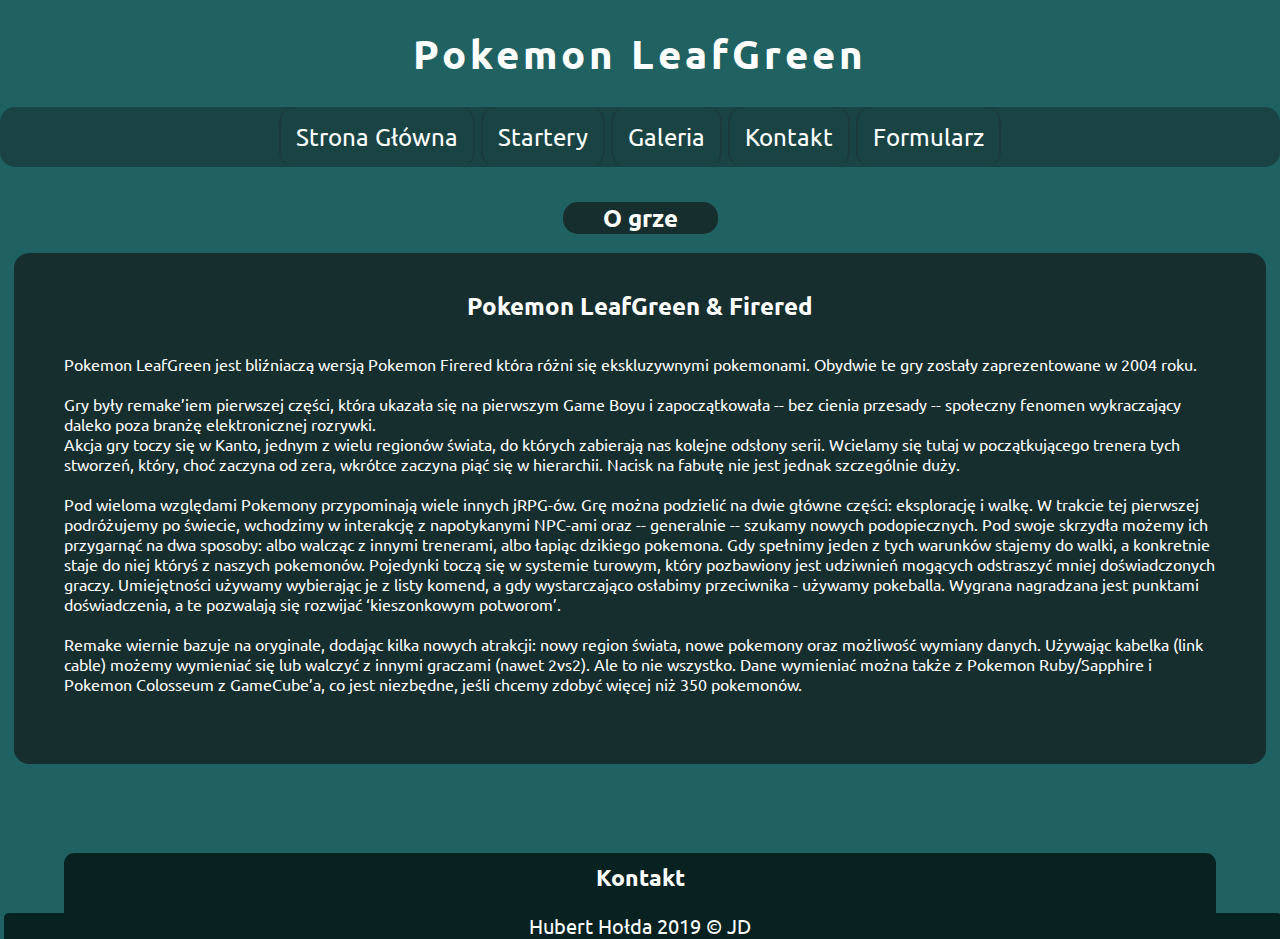
<file: index.html>
<!DOCTYPE html>
<html lang="en">
<head>
    <meta charset="UTF-8">
    <meta name="viewport" content="width=device-width, initial-scale=1.0">
    <meta http-equiv="X-UA-Compatible" content="ie=edge">
    <title>Pokemon</title>
    <link rel="stylesheet" href="style.css">
    <link href="https://fonts.googleapis.com/css?family=Ubuntu:400,700&amp;subset=latin-ext" rel="stylesheet">
    <link rel="stylesheet" href="https://use.fontawesome.com/releases/v5.7.2/css/all.css" integrity="sha384-fnmOCqbTlWIlj8LyTjo7mOUStjsKC4pOpQbqyi7RrhN7udi9RwhKkMHpvLbHG9Sr" crossorigin="anonymous">
</head>
<body>
    <header>
        <h1><a href="index.html">Pokemon LeafGreen</a></h1>
        <nav>
            <ul>
                <a href="index.html"><li>Strona Główna</li></a>
                <a href="Startery.html"><li>Startery</li></a>
                <a href="galeria.html"><li>Galeria</li></a>
                <a href="#kontakt"><li>Kontakt</li></a>
                <a href="formularz.html"><li>Formularz</li> </a>
            </ul>
        </nav>
    </header>

    <article>
        <header>
            <h2>O grze</h2>
        </header>
        <section id="index" >
            <h4>Pokemon LeafGreen & Firered</h4>
                Pokemon LeafGreen jest bliźniaczą wersją Pokemon Firered która różni się ekskluzywnymi pokemonami. Obydwie te gry zostały zaprezentowane w 2004 roku. <br><br>
                
                
Gry były remake’iem pierwszej części, która ukazała się na pierwszym Game Boyu i zapoczątkowała -- bez cienia przesady -- społeczny fenomen wykraczający daleko poza branżę elektronicznej rozrywki.<br>

Akcja gry toczy się w Kanto, jednym z wielu regionów świata, do których zabierają nas kolejne odsłony serii. Wcielamy się tutaj w początkującego trenera tych stworzeń, który, choć zaczyna od zera, wkrótce zaczyna piąć się w hierarchii. Nacisk na fabułę nie jest jednak szczególnie duży.<br><br>

 

Pod wieloma względami Pokemony przypominają wiele innych jRPG-ów. Grę można podzielić na dwie główne części: eksplorację i walkę. W trakcie tej pierwszej podróżujemy po świecie, wchodzimy w interakcję z napotykanymi NPC-ami oraz -- generalnie -- szukamy nowych podopiecznych. Pod swoje skrzydła możemy ich przygarnąć na dwa sposoby: albo walcząc z innymi trenerami, albo łapiąc dzikiego pokemona. Gdy spełnimy jeden z tych warunków stajemy do walki, a konkretnie staje do niej któryś z naszych pokemonów. Pojedynki toczą się w systemie turowym, który pozbawiony jest udziwnień mogących odstraszyć mniej doświadczonych graczy. Umiejętności używamy wybierając je z listy komend, a gdy wystarczająco osłabimy przeciwnika - używamy pokeballa. Wygrana nagradzana jest punktami doświadczenia, a te pozwalają się rozwijać ‘kieszonkowym potworom’.<br><br>

 

Remake wiernie bazuje na oryginale, dodając kilka nowych atrakcji: nowy region świata, nowe pokemony oraz możliwość wymiany danych. Używając kabelka (link cable) możemy wymieniać się lub walczyć z innymi graczami (nawet 2vs2). Ale to nie wszystko. Dane wymieniać można także z Pokemon Ruby/Sapphire i Pokemon Colosseum z GameCube’a, co jest niezbędne, jeśli chcemy zdobyć więcej niż 350 pokemonów.<br><Br>
        </section>

        
    </article>
    <footer>
    <div id=kontakt>
        <h3>Kontakt</h3>

            <a href="http://www.facebook.com/profile.php?2137"><div id="facebook"><i class="fab fa-facebook"></i>
                
            </div></a>
            
            <a href="https://twitter.com/?lang=pl"><div id="twitter"><i class="fab fa-twitter"></i>
        
            </div></a>
            
            <a href="https://www.instagram.com/"><div id="instagram"><i class="fab fa-instagram"></i>
               
           </div></a>
            
           <a href="https://www.youtube.com/user/PewDiePie?SUBCRIBE_TO_PEWDIEPIE"><div id="youtube"><i class="fab fa-youtube"></i>
               
            </div></a>
            
                <div id="stopka">  Hubert Hołda 2019 &copy; JD</div>
    </div>
  </footer>
    
</body>
</html>
</file>
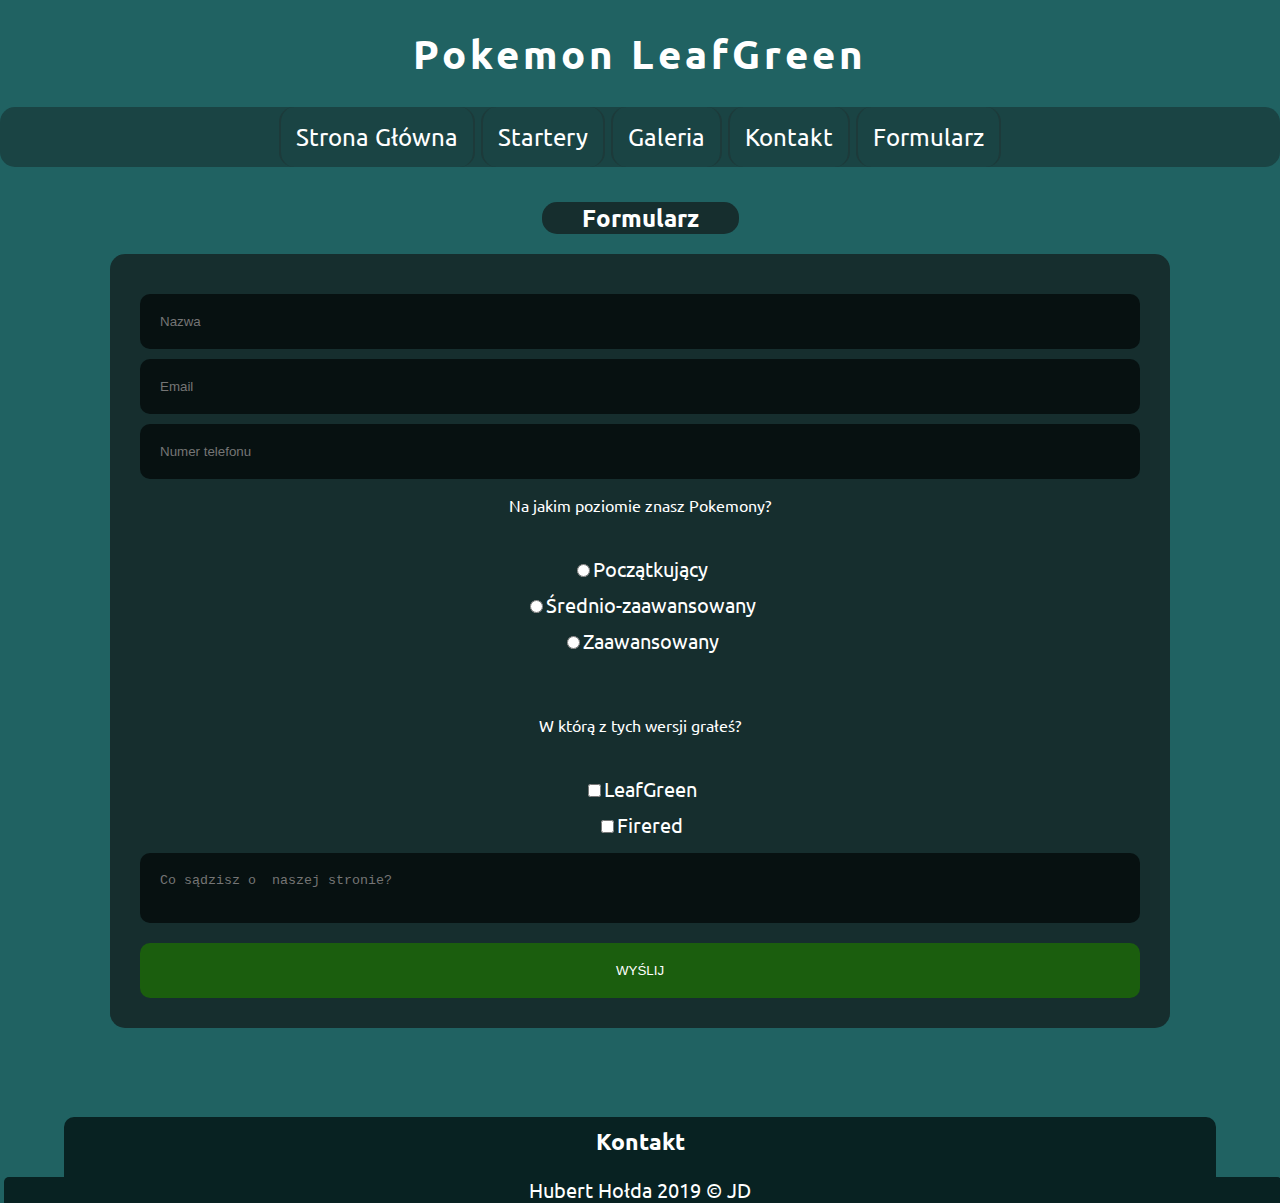
<file: formularz.html>
<!DOCTYPE html>
<html lang="en">
<head>
    <meta charset="UTF-8">
    <meta name="viewport" content="width=device-width, initial-scale=1.0">
    <meta http-equiv="X-UA-Compatible" content="ie=edge">
    <title>Pokemon</title>
    <link rel="stylesheet" href="style.css">
    <link href="https://fonts.googleapis.com/css?family=Ubuntu:400,700&amp;subset=latin-ext" rel="stylesheet">
    <link rel="stylesheet" href="https://use.fontawesome.com/releases/v5.7.2/css/all.css" integrity="sha384-fnmOCqbTlWIlj8LyTjo7mOUStjsKC4pOpQbqyi7RrhN7udi9RwhKkMHpvLbHG9Sr" crossorigin="anonymous">
</head>
<body>
    <header>
        <h1><a href="index.html">Pokemon LeafGreen</a></h1>
        <nav>
            <ul>
                <a href="index.html"><li>Strona Główna</li></a>
                <a href="Startery.html"><li>Startery</li></a>
                <a href="galeria.html"><li>Galeria</li></a>
                <a href="#kontakt"><li>Kontakt</li></a>
                <a href="formularz.html"><li>Formularz</li> </a>
            </ul>
        </nav>
    </header>
            
                <article>
                        <header>
                                <h2>Formularz</h2>
                            </header>
                <section id="formularz" >
       
                                <form id="podstawa" action="index.html" method="post">
                                <input type="text" class="wprowadzanie" placeholder="Nazwa">
                                <input type="email" class="wprowadzanie" placeholder="Email">
                                <input type="text" class="wprowadzanie" placeholder="Numer telefonu">
                                <p>Na jakim poziomie znasz Pokemony?</p><br>
                                <label class="zaznacz">
                                  <input type="radio" name="ankieta">Początkujący
                                  
                                </label>
                                <label class="zaznacz">
                                  <input type="radio" name="ankieta">Średnio-zaawansowany
                                </label>
                                <label class="zaznacz">
                                        <input type="radio" name="ankieta">Zaawansowany
                                        
                                      </label>
                                <br><br>
                                
                                <p>W którą z tych wersji grałeś?</p><br>
                                <label class="zaznacz">
                                        <input type="checkbox">LeafGreen
                                        </label>
                                <label class="zaznacz">
                                        <input type="checkbox">Firered
                                        </label>




                                <textarea class="wprowadzanie" placeholder="Co sądzisz o  naszej stronie?"></textarea>
                                <input type="submit" id="przycisk" value="WYŚLIJ">
                              </form>
      

    </section>

</article>
<footer>
    <div id=kontakt>
        <h3>Kontakt</h3>

            <a href="http://www.facebook.com/profile.php?2137"><div id="facebook"><i class="fab fa-facebook"></i>
                
            </div></a>
            
            <a href="https://twitter.com/?lang=pl"><div id="twitter"><i class="fab fa-twitter"></i>
        
            </div></a>
            
            <a href="https://www.instagram.com/"><div id="instagram"><i class="fab fa-instagram"></i>
               
           </div></a>
            
           <a href="https://www.youtube.com/user/PewDiePie?SUBCRIBE_TO_PEWDIEPIE"><div id="youtube"><i class="fab fa-youtube"></i>
               
            </div></a>
            
                <div id="stopka">  Hubert Hołda 2019 &copy JD</div>
    </div>
  </footer>
    
</body>
</html>
</file>
<file: style.css>
*
{
    padding: 0px;
}
body{
    background-color:  #206262;
    margin: 0px;
    color: white;
    font-family: 'Ubuntu', sans-serif;
    position: relative;
    display:flex;
    min-height:100vh;
    flex-direction:column;
     overflow-x:hidden;

}


header{
    text-align: center;
    
}
header > h1 {
    font-size: 40px;
    letter-spacing: 4px;
}

nav{
    background-color: #1a4444;
    font-size: 1.9vw;
    border-radius: 15px;
    width: 100%;
    margin-right: auto;
    margin-left: auto;
 
    
}

ul {
    list-style-type: none;
    margin: 0px;
}

ul li {
    display: inline-block;
    padding: 15px;
    border-right: 2px solid #1d3a3a;
    border-left: 2px solid #1d3a3a;
    border-radius: 15px;
    margin-left: auto;
    margin-right: auto;
}

ol {
    list-style-type: none
}
    

a {
    text-decoration: none;
    color: white;
}

a:visited{
    text-decoration: none;
   
}

li:hover{
    background-color:#093333;
}





#index  {
    background-color: #162e2e;
    padding: 50px;
    padding-top: 5px;
    border-radius: 15px;
    margin-top: 0px;
    width: 90%;
    margin-right: auto;
    margin-left: auto;

    
    
    
}


article header {
    background-color: #162e2e;
   padding-left: 40px;
   padding-right: 40px;
    margin-left: auto;
    margin-right: auto;
    border-radius: 15px;
    margin-bottom: 0px;
     width:max-content

}



article {
    margin-bottom:175px;
    margin-left: auto;
    margin-right: auto;
}



#kontakt {
    text-align: center;
width: 100%;
margin-left: auto;
margin-right: auto;
background-color: #082222;
border-top-left-radius: 10px;
border-top-right-radius: 10px;
position:absolute;
bottom:0;

}

#facebook {
    
        width: 25%;
        float: left;
        font-size:  40px;
        padding-top: 5px;
        padding-bottom: 5px;
       
}


#instagram {
        
        width: 25%;
        float: left; 
        font-size:  40px;
        padding-top: 5px;
        padding-bottom: 5px;
    
}


#twitter {
    
    width: 25%;
    float: left;
    font-size:  40px;
    padding-top: 5px;
    padding-bottom: 5px;
}


#youtube {
    
    width: 25%;
    float: left;
    font-size:  40px;
    padding-top: 5px;
    padding-bottom: 5px;
}



#facebook:hover {
    background-color: #3b5998;
    border-top-left-radius: 10px;
    border-top-right-radius: 10px;
}

#youtube:hover
{
    background-color: #cc181e;
    border-top-left-radius: 10px;
    border-top-right-radius: 10px;
}

#twitter:hover {
    background-color: #00aced;
    border-top-left-radius: 10px;
    border-top-right-radius: 10px;
}

#instagram:hover {
    background-color: #8a3ab9;
    border-top-left-radius: 10px;
    border-top-right-radius: 10px;
}
footer{
    background-color: #082222;
    text-align: center;
    font-size: 20px;
    border-top-left-radius: 10px;
    border-top-right-radius: 10px;
    width: 90%;
    margin-left: auto;
    margin-right: auto;
    position:absolute;
    bottom:0;
    left:50%;
    transform:translate(-50%);
}


h3{
    margin: 10px; 
}
 #stopka::before{
content: "";

background: #082222;

width: calc(5% + 5px);

height: 26px;
position: absolute;

bottom: 0;

left: calc(-5% + -2px);

border-top-left-radius:5px;
}
#stopka::after{
content: "";

background: #082222;

width: calc(5% + 8px);

height: 26px;
position: absolute;

bottom: 0;

right: calc(-5% + -8px);

border-top-right-radius:5px;
}

.zdjecie
{
   display: inline-block;
   width: 33%;
   
   
 
}

figure {
    margin: 15px;
    padding: 0px;
    
}

.galeria
{
    height: 250px;
    width: 100%;
    -webkit-transition: all 0.5s ease;
    -moz-transition: all 0.5s ease;
    -o-transition: all 0.5s ease;

    
}

.galeria:hover {
    -o-transition: all 0.5s;
    -moz-transition: all 0.5s;
    -webkit-transition: all 0.5s;
    -moz-transform: scale(1.1);
    -o-transform: scale(1.1);
    -webkit-transform: scale(1.1);
    }

figcaption

{
    text-align: center;
    text-transform: uppercase;
    font-weight: bold;
    margin-top: 10px;
    
}

h4{
    text-align: center;
    font-size: 24px;
}

.starter{

    height: 200px;
    width: 100%;
}

#podstawa{
  display: flex;
flex-direction: column;
  padding:10px;
  width: 1000px;
}
#formularz
{
    background-color: #162e2e;
   
    border-radius: 15px;
    margin-top:20px;
    padding: 20px;
}


.wprowadzanie
{
    display: block;
    margin-top: 10px; 
    border: 0;
    background: #071111;
    padding: 20px;
    border-radius: 10px;
    color: #FFFFFF;
}

#przycisk
{
  border: 0;
  background: #1b5e0e;
  color: #fff;
  padding: 20px;
  border-radius: 10px;
  margin-top:20px;
  cursor: pointer;

}

.wprowadzanie:hover, .wprowadzanie:focus
{
        box-shadow: 0 0 10px 4px #1b5e0e;
}
article{
  padding-top:15px;
}
textarea{
  resize:none;
}

.zaznacz
{
 cursor: pointer;
  font-size: 20px;
  text-align: center;
  padding: 5px;
}


p
{text-align: center;}
</file>
